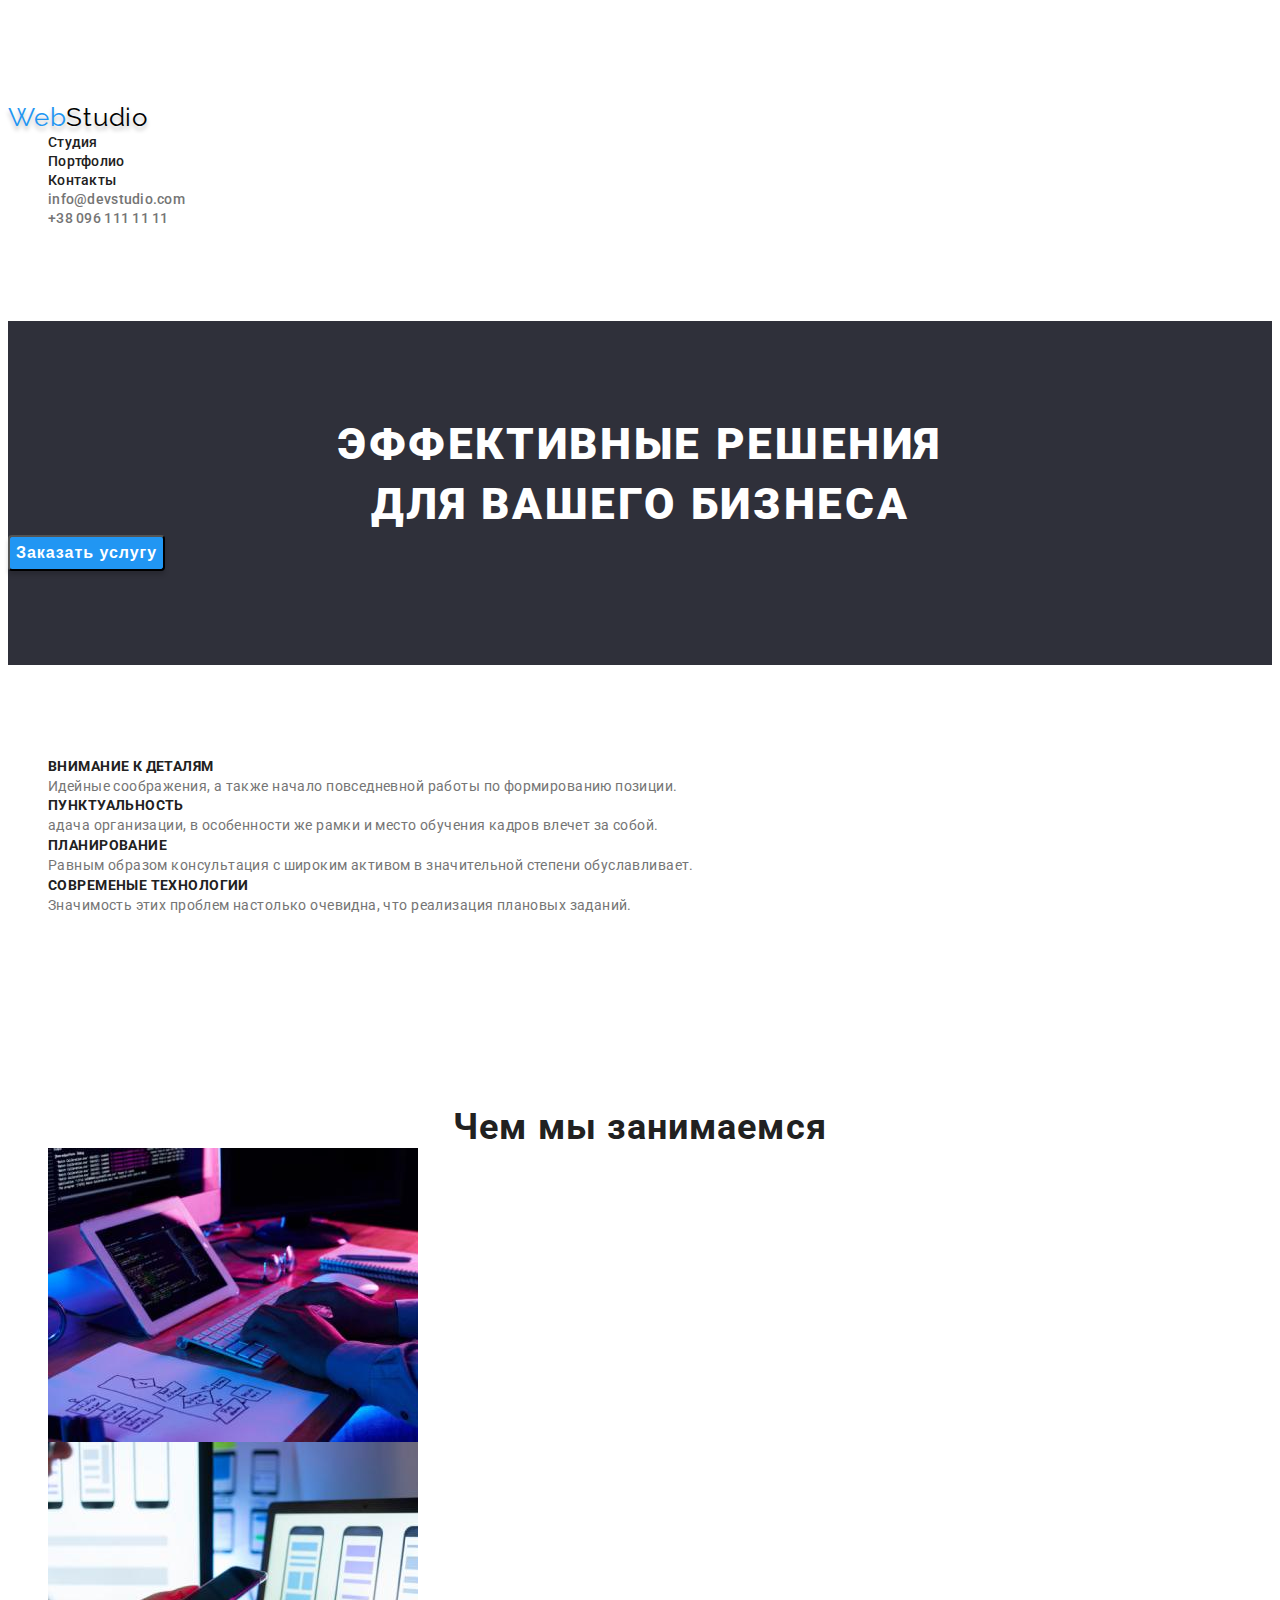
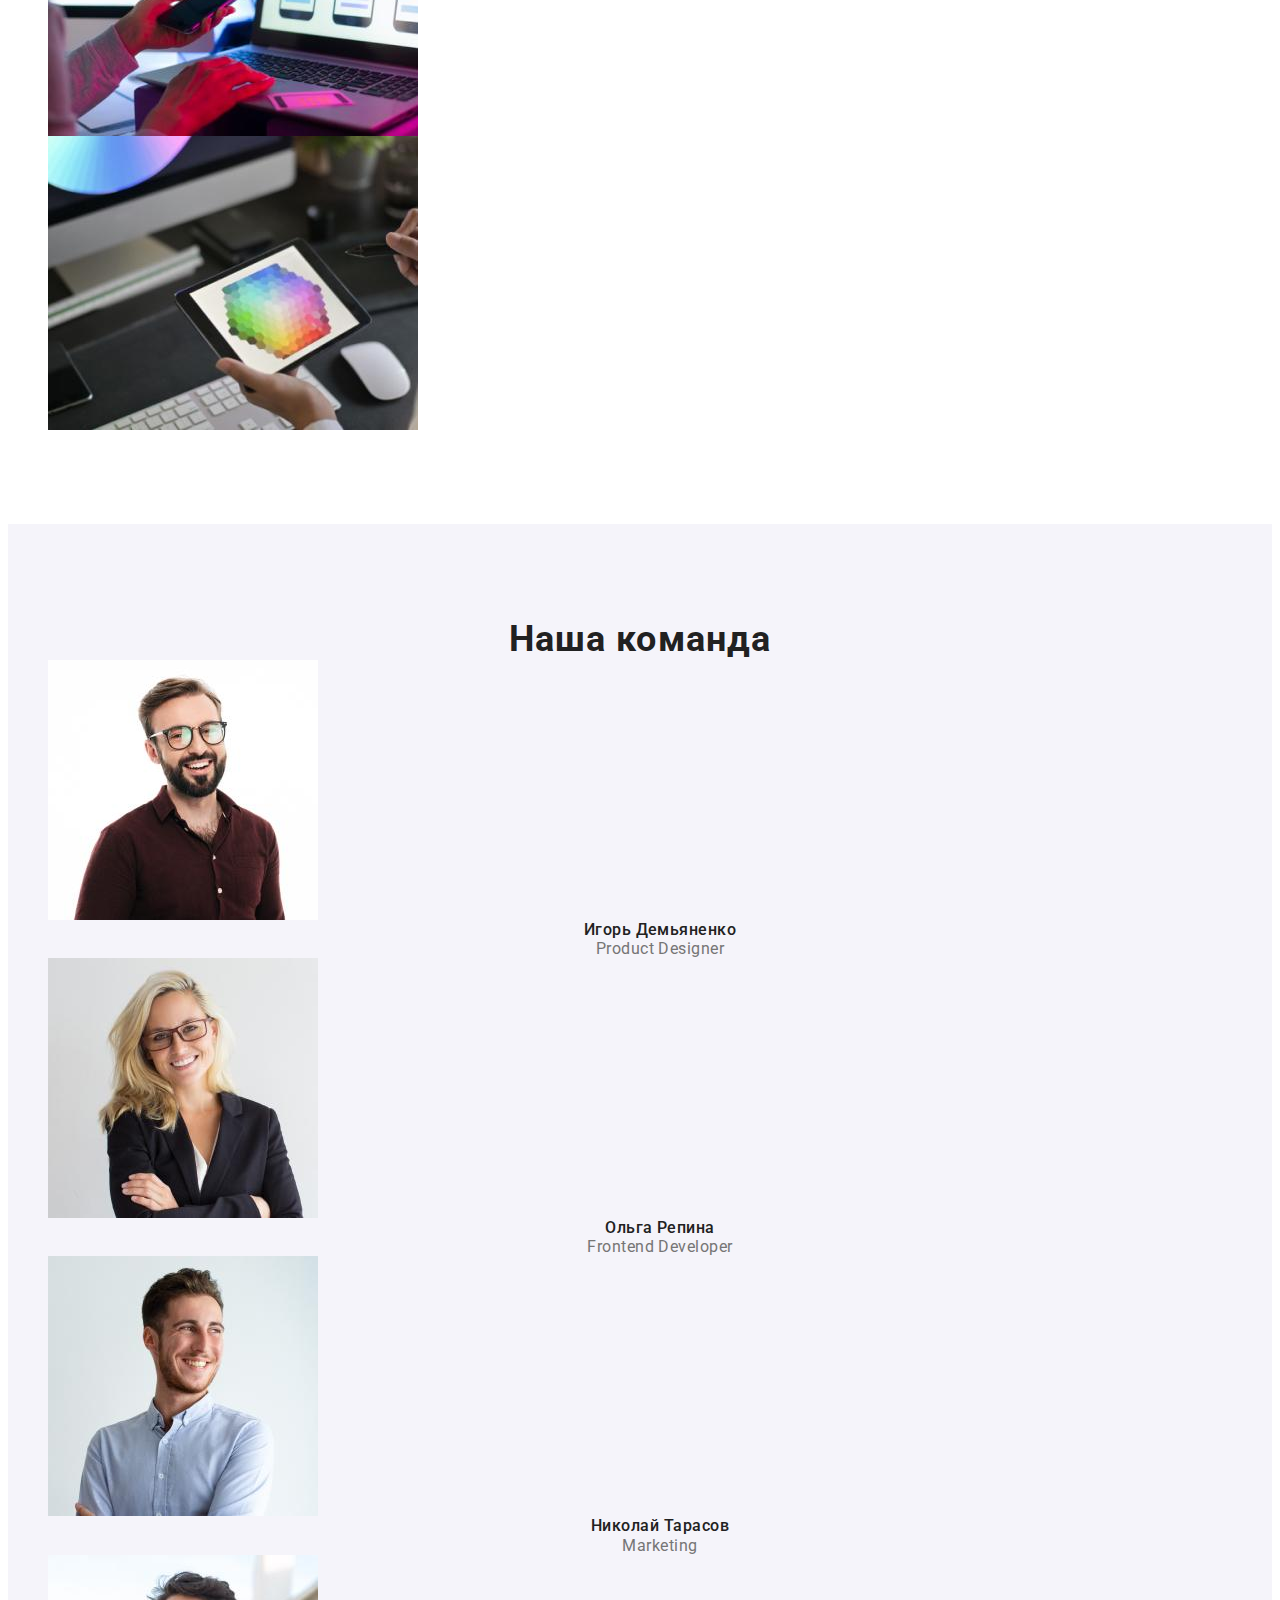
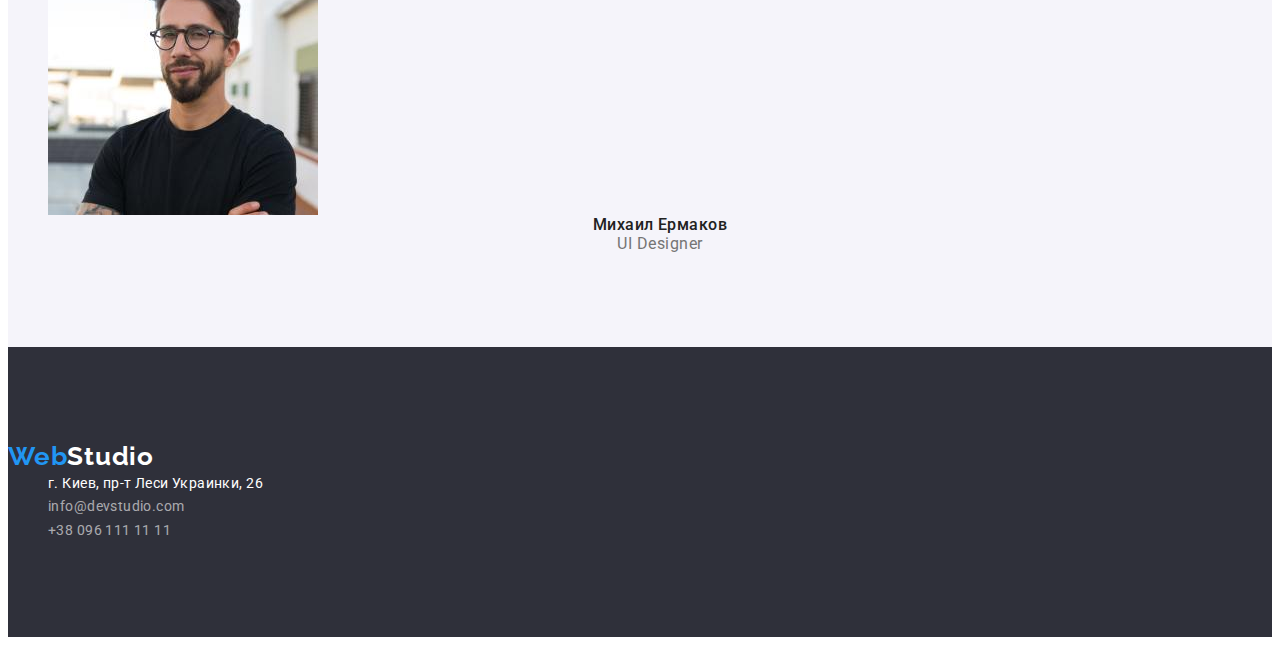
<file: index.html>
<!DOCTYPE html>
<html lang="ru">
    <head>
        <meta charset="UTF-8">
        <meta http-equiv="X-UA-Compatible" content="IE=edge">
        <meta name="viewport" content="width=device-width, initial-scale=1.0">
        <title>Document</title>
        <link rel="preconnect" href="https://fonts.googleapis.com">
        <link rel="preconnect" href="https://fonts.gstatic.com" crossorigin>
        <link href="https://fonts.googleapis.com/css2?family=Raleway:wght@700&family=Roboto:wght@400;500;700;900&display=swap" rel="stylesheet">
        <link rel="stylesheet" href="./css/styles.css" />
    </head>
        <body>
                <!-- Sectiov Header -->
                <header class="section">
                    <nav class="header-navigation">
                        <a class="link header-logo" href="./index.html">
                            <span class="logo-web">Web</span>Studio
                        </a>
                        <ul class="list header-list">
                            <li class="header-item">
                                <a class="link header-link" href="./index.html">Студия</a>
                            </li>
                            <li class="header-item">
                                <a class="link header-link" href="./portfolio.html">Портфолио</a>
                            </li>
                            <li class="header-item">
                                <a class="link header-link" href="#Контакты">Контакты</a>
                            </li>
                        </ul>
                    </nav>
                    <ul class="list heder-contacts-list">
                        <li class="header-item"><a class="link header-contacts-link" href="mailto:info@devstudio.com">info@devstudio.com</a></li>
                        <li class="header-item"><a class="link header-contacts-link" href="tel:+380961111111">+38 096 111 11 11</a></li>
                    </ul>
                </header>

                <main>
                    <!-- Section Hero -->
                    <section class="section hero">
                        <h1 class="hero-title">Эффективные решения <br> для вашего бизнеса</h1>
                        <button class="hero-btn" type="button">Заказать услугу</button>
                    </section>

                    <!-- Section Advantage  -->
                    <section class="section">
                        <h2 class="visually-hidden">Особености</h2>
                            <ul class="list advantage-list">
                                <li class="advantage-item">
                                    <h3 class="advantage-title">ВНИМАНИЕ К ДЕТАЛЯМ</h3>
                                    <p class="advantage-desc">Идейные соображения, а также начало повседневной работы по формированию позиции.</p>
                                </li>
                                <li class="advantage-item">
                                    <h3 class="advantage-title">ПУНКТУАЛЬНОСТЬ</h3>
                                    <p class="advantage-desc">адача организации, в особенности же рамки и место обучения кадров влечет за собой.</p>
                                </li>
                                <li class="advantage-item">
                                    <h3 class="advantage-title">ПЛАНИРОВАНИЕ</h3>
                                    <p class="advantage-desc">Равным образом консультация с широким активом в значительной степени обуславливает.</p>
                                </li>
                                <li class="advantage-item">
                                    <h3 class="advantage-title">СОВРЕМЕНЫЕ ТЕХНОЛОГИИ</h3>
                                    <p class="advantage-desc">Значимость этих проблем настолько очевидна, что реализация плановых заданий.</p>
                                </li>
                            </ul>
                    </section>

                    <!-- Sektion Work -->
                    <section class="section">
                        <h2 class="working-title">Чем мы занимаемся</h2>
                        <ul class="list work-list">
                            <li class="working-item">
                                <img src="./images/box1.jpg" alt="компьютерный стол на котором стоит компьютер и планшет" width="370" height="294">
                            </li>
                            <li class="working-item">
                                <img src="./images/box2.jpg" alt="человек с телефоном и ноутбуком за столом" width="370" height="294">
                            </li>
                            <li class="working-item">
                                <img src="./images/box3.jpg" alt="человек рисует на планшете" width="370" height="294">
                            </li>
                        </ul>
                    </section>

                    <!-- Section Our Team -->
                    <section class="section section-team">
                        <h2 class="team-title">Наша команда</h2>
                        <ul class="list team-list">
                            <li class="team-item">
                                <img src="./images/team-img1.jpg" alt="мужчина с бородой и в очках" width="270" height="260"/>
                                <h3 class="team-title-name">Игорь Демьяненко</h3>
                                <p class="team-desc" lang="en">Product Designer</p>
                            </li>
                            <li class="team-item">
                                <img src="./images/team-img2.jpg" alt="девушка блондина в очках" width="270" height="260"/>
                                <h3 class="team-title-name">Ольга Репина</h3>
                                <p class="team-desc" lang="en">Frontend Developer</p>
                            </li>
                            <li class="team-item">
                                <img src="./images/team-img3.jpg" alt="молодой человек с бородой" width="270" height="260"/>
                                <h3 class="team-title-name">Николай Тарасов</h3>
                                <p class="team-desc" lang="en">Marketing</p>
                            </li>
                            <li class="team-item">
                                <img src="./images/team-img4.jpg" alt="молодой человек с бородой и в очках" width="270" height="260"/>
                                <h3 class="team-title-name">Михаил Ермаков</h3>
                                <p class="team-desc" lang="en">UI Designer</p>
                            </li>
                        </ul>
                    </section>
                </main>

                <!-- Section Footer -->
                <footer class="section section-footer">
                    <a class="link" href="./index.html">
                        <span class="footer-logo-web">Web</span><span class="footer-logo-studio">Studio</span>
                    </a>
                    <address id="Контакты">
                            <ul class="list footer-list">
                                <li class="footer-item">
                                    <a class="link footer-addres" href="https://goo.gl/maps/XqXymraPGeY7W97GA">г. Киев, пр-т Леси Украинки, 26</a>
                                </li>
                                <li class="footer-item">
                                    <a class="link footer-link" href="mailto:info@devstudio.com">info@devstudio.com</a>
                                </li>
                                <li class="footer-item">
                                    <a class="link footer-link" href="tel:+380961111111">+38 096 111 11 11</a>
                                </li>
                            </ul>
                    </address>
                </footer>
        </body>
</html>
</file>
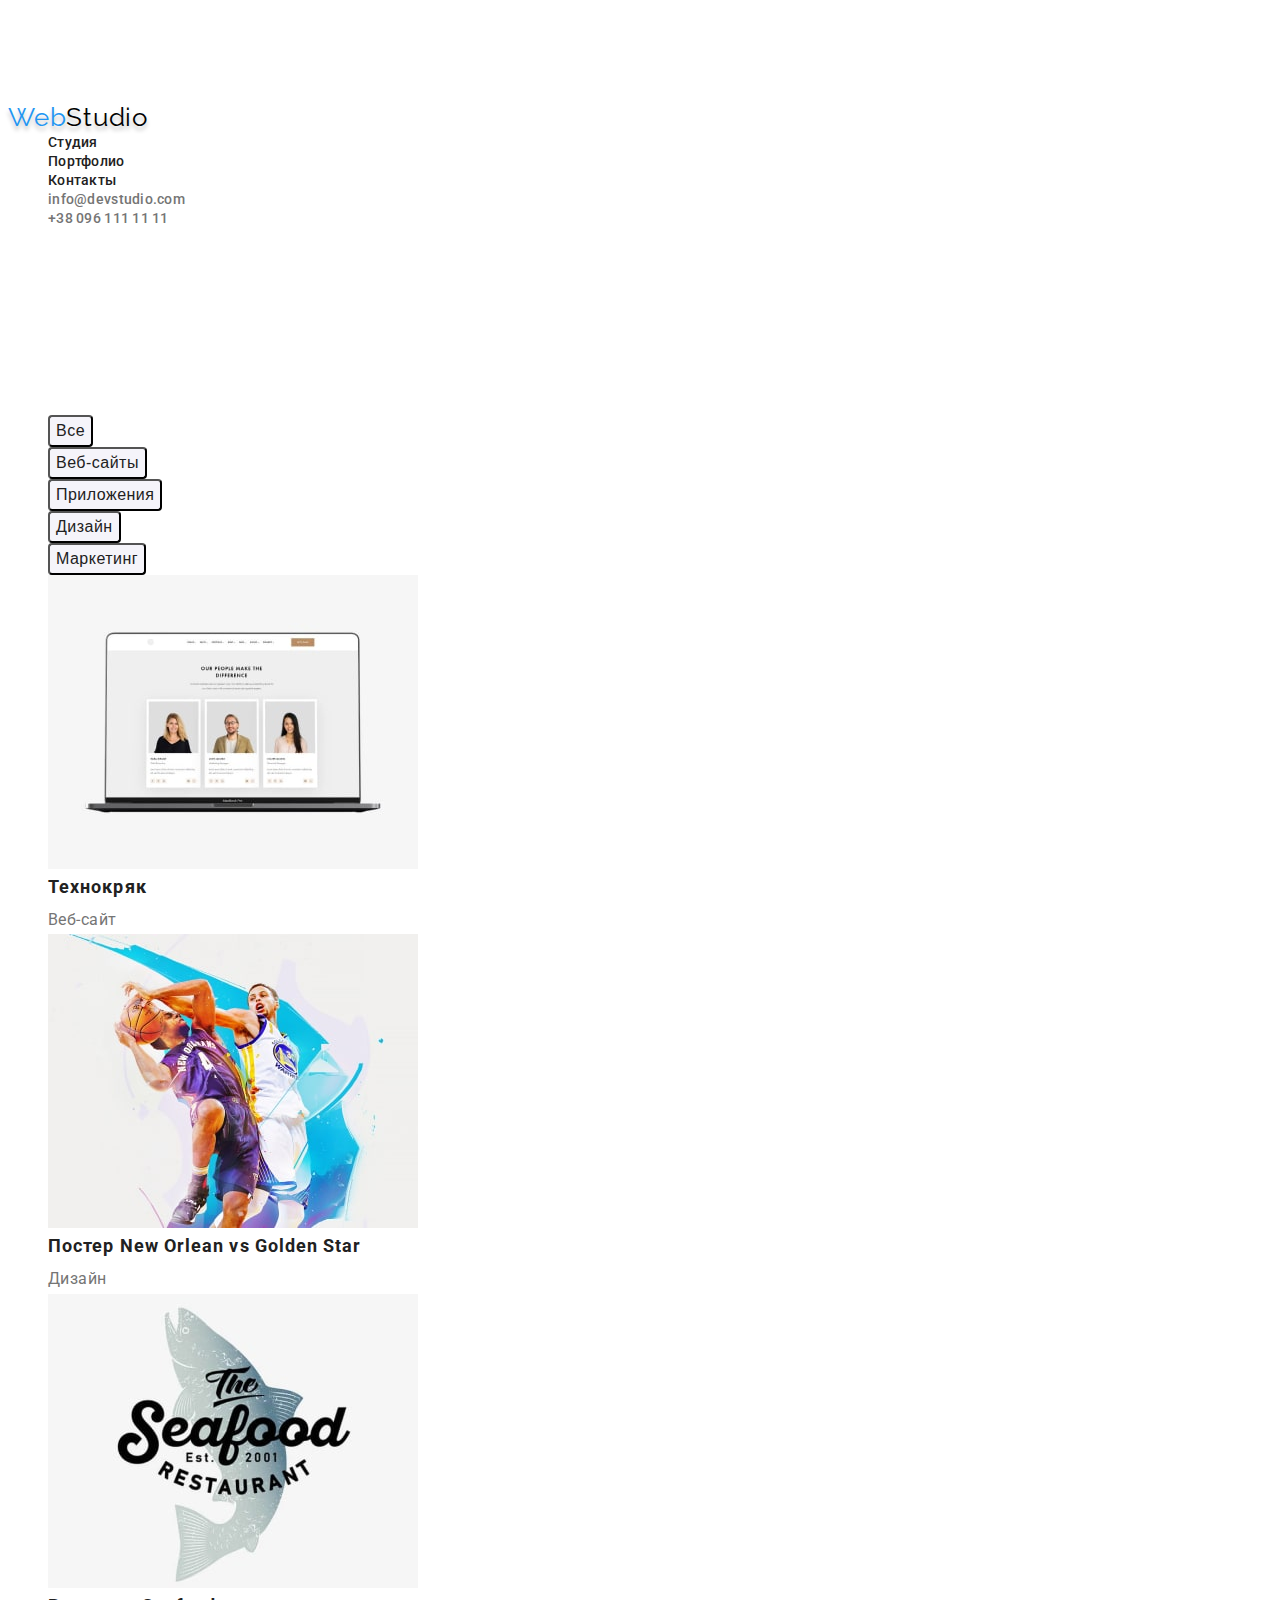
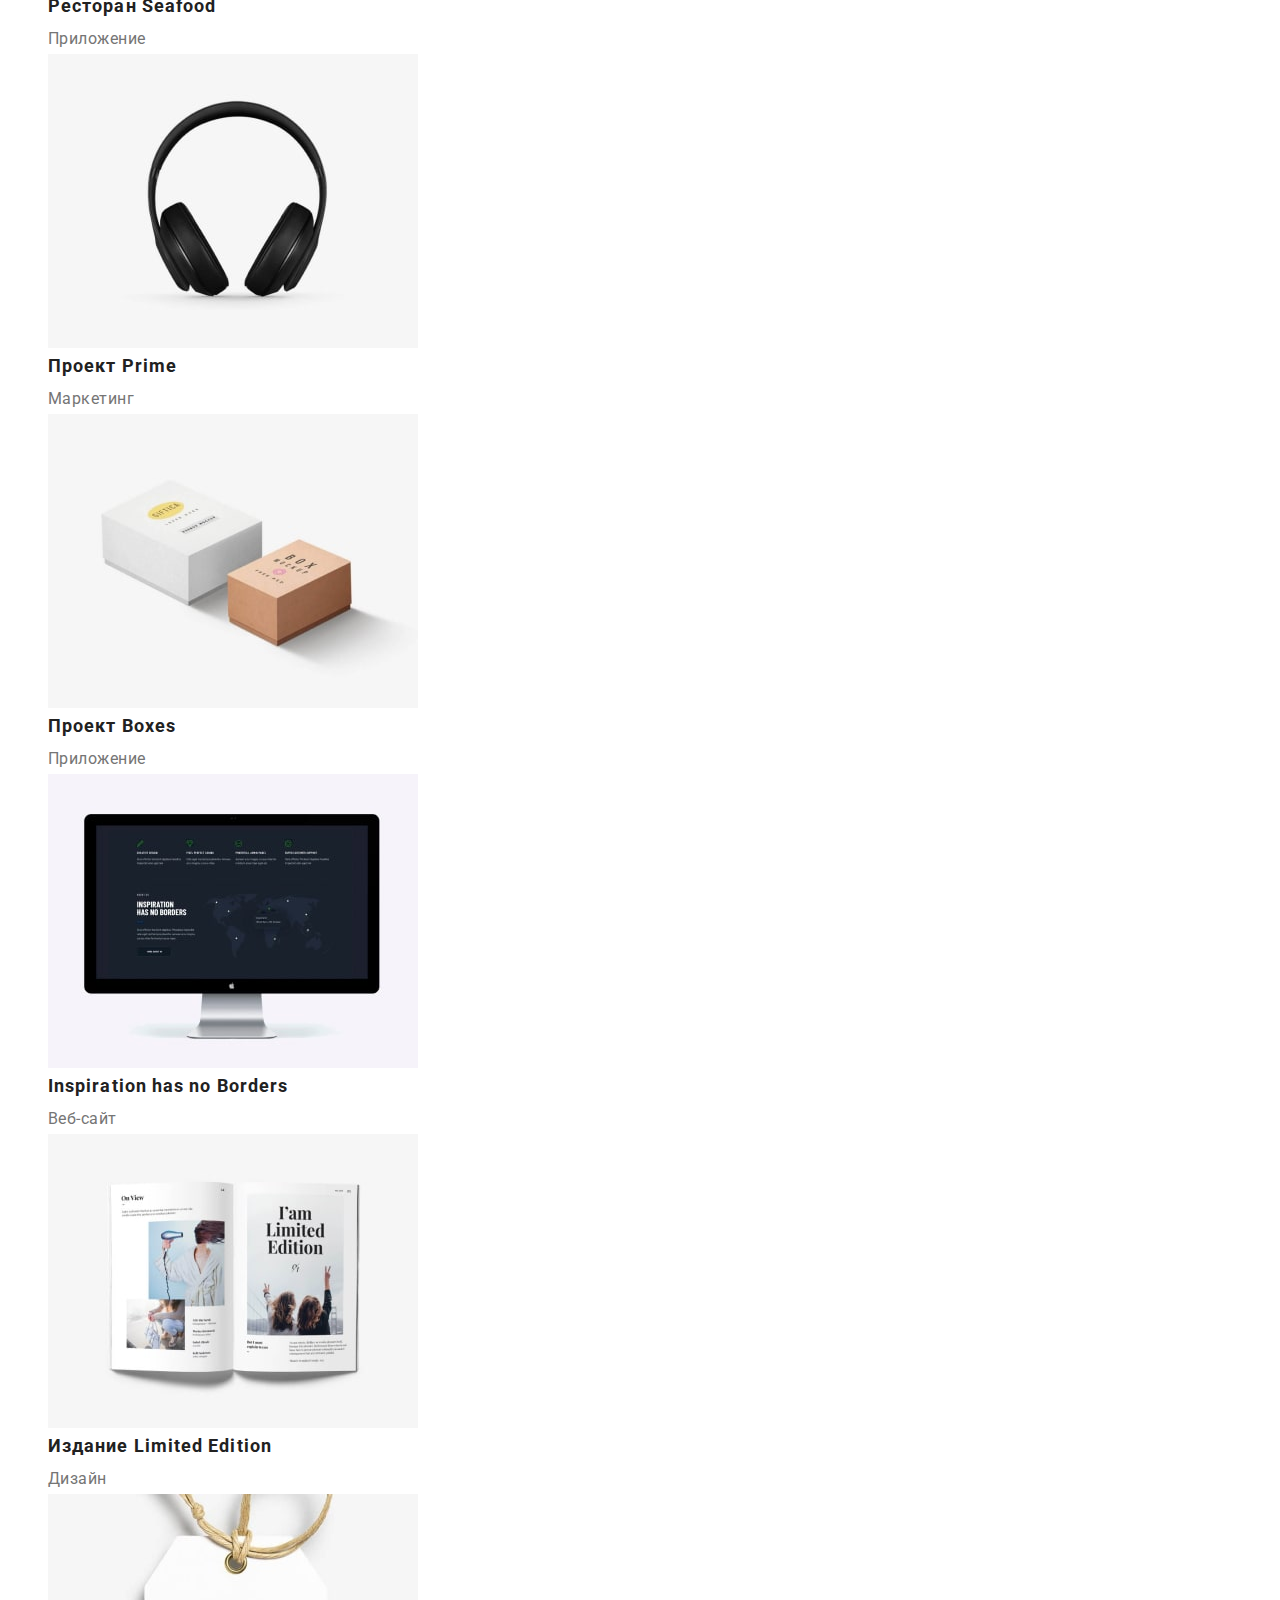
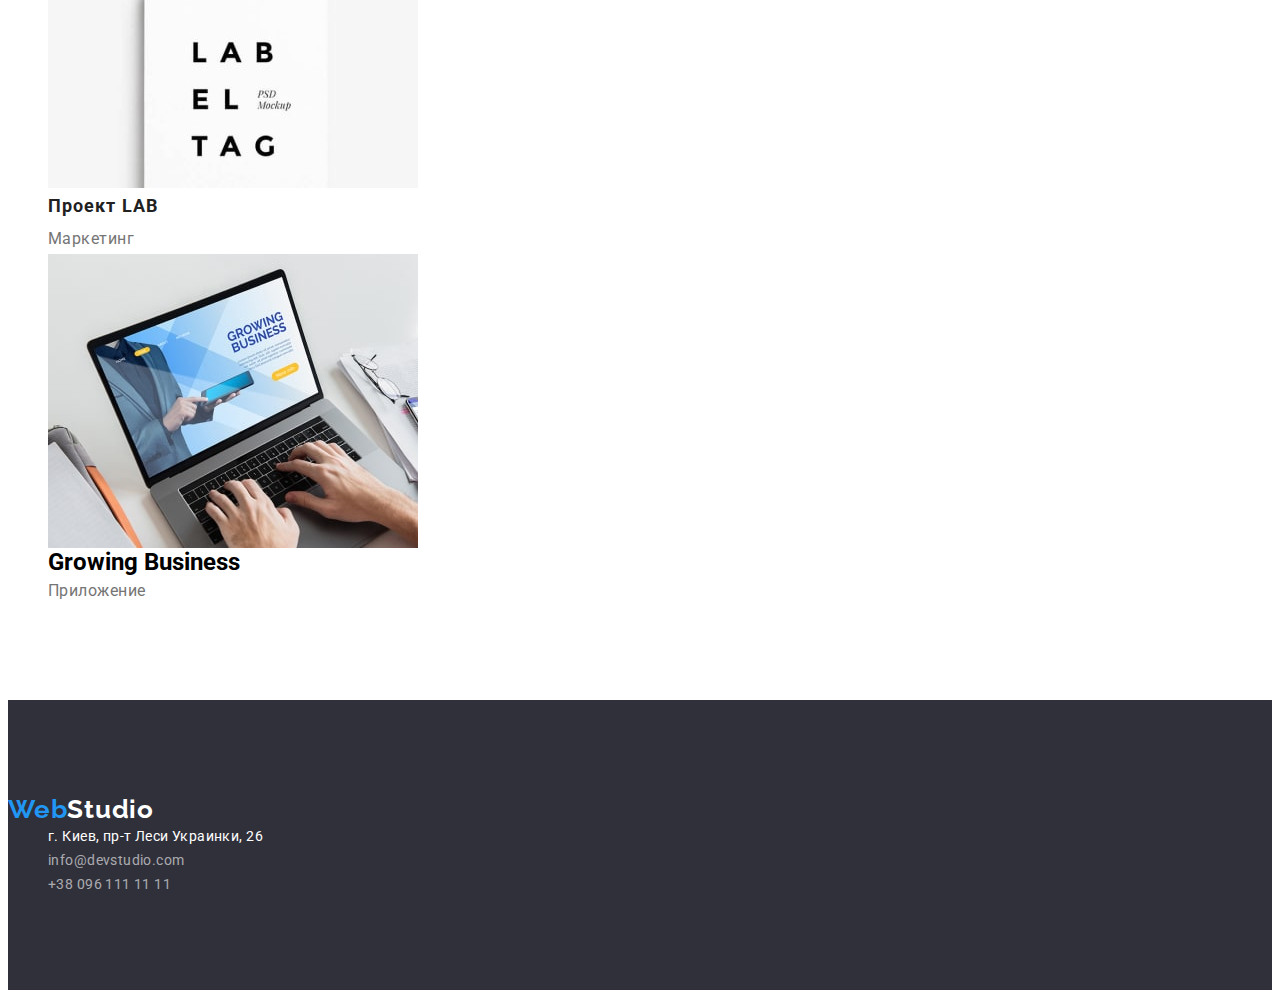
<file: portfolio.html>
<!DOCTYPE html>
<html lang="ru">
    <head>
        <meta charset="UTF-8">
        <meta http-equiv="X-UA-Compatible" content="IE=edge">
        <meta name="viewport" content="width=device-width, initial-scale=1.0">
        <title>Document</title>
        <link rel="preconnect" href="https://fonts.googleapis.com">
        <link rel="preconnect" href="https://fonts.gstatic.com" crossorigin>
        <link href="https://fonts.googleapis.com/css2?family=Raleway:wght@700&family=Roboto:wght@400;500;700;900&display=swap" rel="stylesheet">
        <link rel="stylesheet" href="./css/styles.css" />
    </head>
        <body>
                <!-- Sectiov Header -->
                <header class="section">
                    <nav class="header-navigation">
                        <a class="link header-logo" href="./index.html">
                            <span class="logo-web">Web</span>Studio
                        </a>
                        <ul class="list header-list">
                            <li class="header-item">
                                <a class="link header-link" href="./index.html">Студия</a>
                            </li>
                            <li class="header-item">
                                <a class="link header-link" href="./portfolio.html">Портфолио</a>
                            </li>
                            <li class="header-item">
                                <a class="link header-link" href="#Контакты">Контакты</a>
                            </li>
                        </ul>
                    </nav>
                    <ul class="list heder-contacts-list">
                        <li class="header-item"><a class="link header-contacts-link"
                                href="mailto:info@devstudio.com">info@devstudio.com</a></li>
                        <li class="header-item"><a class="link header-contacts-link" href="tel:+380961111111">+38 096 111 11 11</a></li>
                    </ul>
                </header>

                <main>
                    <!-- Section Portfolio -->
                    <section class="section">
                        <h1 class="visually-hidden">Фильтры</h1>
                        <ul class="list filters-list">
                            <li class="filters-item">
                                <button class="filters-btn" type="button">Все</button>
                            </li>
                            <li class="filters-item">
                                <button class="filters-btn" type="button">Веб-сайты</button>
                            </li>
                            <li class="filters-item">
                                <button class="filters-btn" type="button">Приложения</button>
                            </li>
                            <li class="filters-item">
                                <button class="filters-btn" type="button">Дизайн</button>
                            </li>
                            <li class="filters-item">
                                <button class="filters-btn" type="button">Маркетинг</button>
                            </li>
                        </ul>    
                        <ul class="list portfolio-list">
                            <li class="portfolio-item">
                                <img src="./images/project1.jpg" alt="фотография ноутбука" width="370" height="294">
                                <h2 class="portfolio-title">Технокряк</h2>
                                <p class="portfolio-desc">Веб-сайт</p>
                            </li>
                            <li class="portfolio-item">
                                <img src="./images/project2.jpg" alt="постер с двумя баскетбалистами" width="370" height="294"> 
                                <h2 class="portfolio-title">Постер New Orlean vs Golden Star</h2>
                                <p class="portfolio-desc">Дизайн</p>
                            </li>
                            <li class="portfolio-item">
                                <img src="./images/project3.jpg" alt="логотип ресторана">
                                <h2 class="portfolio-title">Ресторан Seafood</h2>
                                <p class="portfolio-desc">Приложение</p>
                            </li>
                            <li class="portfolio-item">
                                <img src="./images/project4.jpg" alt="фотография наушников" width="370" height="294">
                                <h2 class="portfolio-title">Проект Prime</h2>
                                <p class="portfolio-desc">Маркетинг</p>
                            </li>
                            <li class="portfolio-item">
                                <img src="./images/project5.jpg" alt="фотография двух коробок" width="370" height="294">
                                <h2 class="portfolio-title">Проект Boxes</h2>
                                <p class="portfolio-desc">Приложение</p>
                            </li>
                            <li class="portfolio-item">
                                <img src="./images/project6.jpg" alt="фотография монитора" width="370" height="294">
                                <h2 class="portfolio-title" lang="en">Inspiration has no Borders</h2>
                                <p class="portfolio-desc">Веб-сайт</p>
                            </li>
                            <li class="portfolio-item">
                                <img src="./images/project7.jpg" alt="фотография книги" width="370" height="294">
                                <h2 class="portfolio-title">Издание Limited Edition</h2>
                                <p class="portfolio-desc">Дизайн</p>
                            </li>
                            <li class="portfolio-item">
                                <img src="./images/project8.jpg" alt="фотография этикетки" width="370" height="294">
                                <h2 class="portfolio-title">Проект LAB</h2>
                                <p class="portfolio-desc">Маркетинг</p>
                            </li>
                            <li class="portfolio-item">
                                <img src="./images/project9.jpg" alt="ноутбук стоит на столе" width="370" height="294">
                                <h2  lang="en">Growing Business</h2>
                                <p class="portfolio-desc">Приложение</p>
                            </li>
                        </ul>
                    </section>
                </main>

                    <!-- Section Footer -->
                    <footer class="section section-footer">
                        <a class="link" href="./index.html">
                            <span class="footer-logo-web">Web</span><span class="footer-logo-studio">Studio</span>
                        </a>
                        <address id="Контакты">
                            <ul class="list footer-list">
                                <li class="footer-item">
                                    <a class="link footer-addres" href="https://goo.gl/maps/XqXymraPGeY7W97GA">г. Киев, пр-т Леси Украинки,
                                        26</a>
                                </li>
                                <li class="footer-item">
                                    <a class="link footer-link" href="mailto:info@devstudio.com">info@devstudio.com</a>
                                </li>
                                <li class="footer-item">
                                    <a class="link footer-link" href="tel:+380961111111">+38 096 111 11 11</a>
                                </li>
                            </ul>
                        </address>
                    </footer>
        </body>
</html>
</file>
<file: css/styles.css>
:root {
  --мain-color: #212121;
  --second-color: #ffffff;
  --text-color: #757575;
  --accent-color: #2196f3;
  --address-color: rgba(255, 255, 255, 0.6);
}

button {
  cursor: pointer;
}

body {
  font-family: "Roboto", sans-serif;
}

img {
  display: block;
  max-width: 100%;
  height: auto;
}
h1,
h2,
h3,
p,
ul {
  margin: 0;
}

.list {
  list-style: none;
}

.link {
  text-decoration: none;
}

.section {
  padding-top: 94px;
  padding-bottom: 94px;
}

.visually-hidden {
  position: absolute;
  white-space: nowrap;
  width: 1px;
  height: 1px;
  overflow: hidden;
  border: 0;
  padding: 0;
  clip: rect(0 0 0 0);
  clip-path: inset(50%);
  margin: -1px;
}

.conteiner {
  width: 1200px;
  padding-left: 15px;
  padding-right: 15px;
  margin-left: auto;
  margin-right: auto;
  background-color: var(--second-color);
}

/* Section Heading */
.heder {
  background-color: var(--second-color);
}
.header-logo {
  font-family: Raleway;
  font-weight: 700d;
  font-size: 26px;
  line-height: 1, 19;
  letter-spacing: 0.03em;
  color: #000000;
  text-shadow: 0px 4px 4px rgba(0, 0, 0, 0.25);
}
.logo-web {
  color: var(--accent-color);
  text-shadow: 0px 4px 4px rgba(0, 0, 0, 0.25);
}

.header-link {
  font-weight: 500;
  font-size: 14px;
  line-height: 1.14;
  letter-spacing: 0.02em;
  color: var(--мain-color);
}
.header-link:hover,
.header-link:focus {
  color: var(--accent-color);
}
.header-contacts-link {
  font-weight: 500;
  font-size: 14px;
  line-height: 1.14;
  letter-spacing: 0.02em;
  color: var(--text-color);
}
.header-contacts-link:hover,
.header-contacts-link:focus {
  color: var(--accent-color);
}

/* Section Hero */
.hero {
  background-color: #2f303a;
}
.hero-title {
  font-weight: 900;
  font-size: 44px;
  line-height: 1.36;
  text-align: center;
  letter-spacing: 0.06em;
  text-transform: uppercase;
  color: var(--second-color);
}
.hero-btn {
  font-weight: 700;
  font-size: 16px;
  line-height: 1.87;
  display: flex;
  align-items: center;
  text-align: center;
  letter-spacing: 0.06em;
  color: var(--second-color);
  background-color: var(--accent-color);
  box-shadow: 0px 4px 4px rgba(0, 0, 0, 0.15);
  border-radius: 4px;
}

/* Section Advantage */
.advantage-title {
  font-weight: 700;
  font-size: 14px;
  line-height: 1.14;
  letter-spacing: 0.03em;
  text-transform: uppercase;
  color: var(--мain-color);
}
.advantage-desc {
  font-size: 14px;
  line-height: 1.71;
  letter-spacing: 0.03em;
  color: var(--text-color);
}

/* Sektion Work */
.working-title {
  font-weight: 700;
  font-size: 36px;
  line-height: 1.17;
  text-align: center;
  letter-spacing: 0.03em;
  color: var(--мain-color);
}

/* Section Our Team */
.section-team {
  background-color: #f5f4fa;
}
.team-title {
  font-weight: 700;
  font-size: 36px;
  line-height: 1.17;
  text-align: center;
  letter-spacing: 0.03em;
  color: var(--мain-color);
}
.team-title-name {
  font-weight: 500;
  font-size: 16px;
  line-height: 1.19;
  text-align: center;
  letter-spacing: 0.03em;
  color: var(--мain-color);
}
.team-desc {
  font-size: 16px;
  line-height: 1.19;
  text-align: center;
  letter-spacing: 0.03em;
  color: var(--text-color);
}

/*  Section Footer */
.section-footer {
  background-color: #2f303a;
}
.footer-logo-web {
  font-family: Raleway;
  font-weight: 700;
  font-size: 26px;
  line-height: 1.19;
  letter-spacing: 0.03em;
  color: var(--accent-color);
}
.footer-logo-studio {
  font-family: Raleway;
  font-weight: 700;
  font-size: 26px;
  line-height: 1.19;
  letter-spacing: 0.03em;
  color: var(--second-color);
}
.footer-addres {
  font-style: normal;
  font-weight: normal;
  font-size: 14px;
  line-height: 1.71;
  letter-spacing: 0.03em;
  color: var(--second-color);
}
.footer-addres:hover,
.footer-addres:focus {
  color: var(--accent-color);
}
.footer-link {
  font-style: normal;
  font-weight: normal;
  font-size: 14px;
  line-height: 1.71;
  letter-spacing: 0.03em;
  color: var(--address-color);
}
.footer-link:hover,
.footer-link:focus {
  color: var(--accent-color);
}

/* Section Portfolio */
.filters-btn {
  font-weight: 500;
  font-size: 16px;
  line-height: 1.62;
  text-align: center;
  letter-spacing: 0.03em;
  color: var(--мain-color);
  background-color: #f5f4fa;
  border-radius: 4px;
}
.filters-btn:hover,
.filters-btn:focus {
  color: var(--second-color);
  background-color: var(--accent-color);
  box-shadow: 0px 3px 1px rgba(0, 0, 0, 0.1), 0px 1px 2px rgba(0, 0, 0, 0.08),
    0px 2px 2px rgba(0, 0, 0, 0.12);
  border-radius: 4px;
}
.portfolio-title {
  font-weight: bold;
  font-size: 18px;
  line-height: 2;
  letter-spacing: 0.06em;
  color: var(--мain-color);
}
.portfolio-desc {
  font-size: 16px;
  line-height: 1.87;
  letter-spacing: 0.03em;
  color: var(--text-color);
}
</file>
